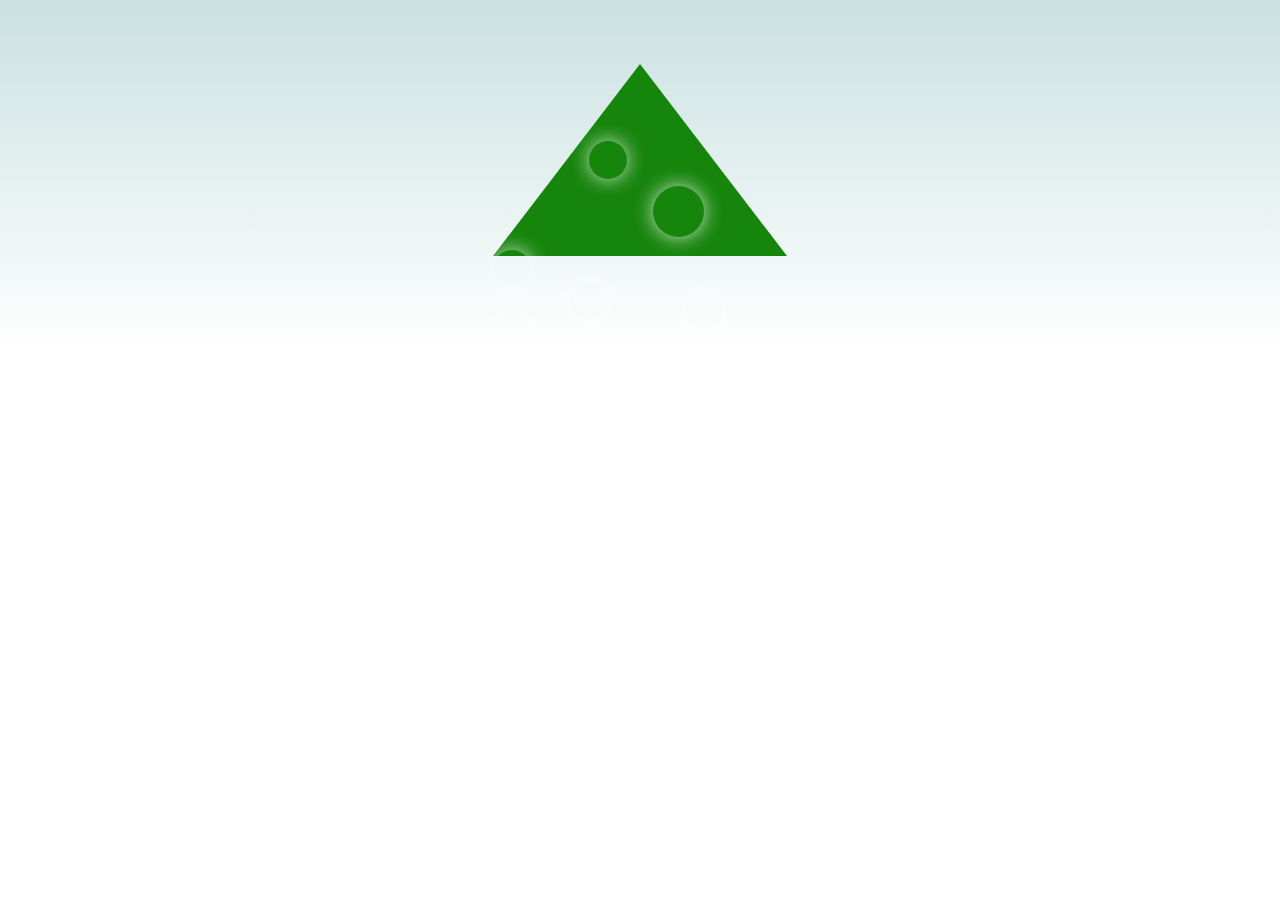
<file: CSS-tree/index.html>
<!-- https://codepen.io/martinwolf/pen/DyrwK -->
<!DOCTYPE html>
<html lang="en">
<head>
    <meta charset="UTF-8">
    <meta name="viewport" content="width=device-width, initial-scale=1.0">
    <meta http-equiv="X-UA-Compatible" content="ie=edge">
    <link rel="stylesheet" href="style.css">
    <title>CSS Christmas Tree</title>
</head>
<body>
    <h1 class="message">
        <div class="tree">
            <div class="branch1"></div>
            <div class="branch2"></div>
            <div class="branch3"></div>

            <div class="trunk"></div>
            <div class="ornate circleOrnament1"></div>
            <div class="ornate circleOrnament2"></div>
            <div class="ornate circleOrnament3"></div>
            <div class="ornate circleOrnament4"></div>           
            <div class="ornate circleOrnament5"></div>
            <div class="ornate circleOrnament6"></div>
        </div>
    </h1>
</body>
</html>
</file>
<file: CSS-tree/style.css>
@import url(https://fonts.googleapis.com/css?family=Berkshire+Swash);

/* Vars */

/* $red: #ed0000;
$red-light: #f77373;
$yellow: #e7c400;
$yellow-light: #fbeea3; */


/* Animations */

@keyframes hover {
  0% {
    transform: translate3d(0, 0, 0);
    color: #b81313;
  }
  50% {
    transform: translate3d(0, -.2em, 0);
    color: #db3e3e;
  }
  100% {
    transform: translate3d(0, 0, 0);
    color: #b81313;
  }
}

@keyframes pulse {
  0% {
    box-shadow: 0px 0px .3em rgba(255,255,255,.8);
  }
  50% {
    box-shadow: 0px 0px .3em rgba(255,255,255,.4);
  }
  100% {
    box-shadow: 0px 0px .3em rgba(255,255,255,.8);
  }
}


/* Styles */

* {
  margin: 0;
  padding: 0;
}

body {
  font-size: 200%; 
  padding: 2em;
  background: linear-gradient(#c9e1e0, #fff) no-repeat;
}

.message {
  margin-bottom: .5em;
  color: #b81313;
  font-family: 'Berkshire Swash', cursive;
  font-weight: normal;
  text-align: center;
  text-shadow: 0 .05em .1em #fff;
  animation-name: hover;
  animation-iteration-count: infinite;
  animation-duration: 3.5s;
}

.tree {
  position: relative;
  margin: 0 auto;
  width: 8em;
}

.branch1 {
  margin: 0 auto;
  width: 0;
  height: 0;
  border-left: 2.3em solid transparent;
  border-right: 2.3em solid transparent;
  border-bottom: 3em solid #16850c;
  
  &:nth-child(2) {
    margin-top: -1.3em;
    border-left-width: 3em;
    border-right-width: 3em;
    border-bottom-width: 4em;
  }
  
  &:nth-child(3) {
    margin-top: -1.7em;
    border-left-width: 4em;
    border-right-width: 4em;
    border-bottom-width: 5em;
  }
}

.trumk {
  margin: 0 auto;
  width: 1.3em;
  height: 1.3em;
  background: #8c370f;
  background: linear-gradient(#8c370f, #5c240a);
}

.ornate {
  position: absolute;
  width: .6em;
  height: .6em;
  border-radius: 50%;
  box-shadow: 0px 0px .3em rgba(255,255,255,.8);
  animation-name: pulse;
  animation-iteration-count: infinite;
  animation-duration: 2.5s;

  &:before,
  &:after {
    content: '';
    display: block;
    position: absolute;
    border-radius: 50%;
    box-shadow: 0px 0px .3em rgba(255,255,255,.8);
    animation-name: pulse;
    animation-iteration-count: infinite;
    animation-duration: 2.5s;
  }
}

.circleOrnament1 {
  top: 1.2em;
  left: 3.2em;
  background: $red;
  background: radial-gradient(circle, $red-light, $red);
  
  &:before {
    top: 2.4em;
    left: 1.5em;
    width: .6em;
    height: .6em;
    background: $red;
    background: radial-gradient(circle, $red-light, $red);
  }
  
  &:after {
    top: .7em;
    left: 1em;
    width: .8em;
    height: .8em;
    background: $yellow;
    background: radial-gradient(circle, $yellow-light, $yellow);
  }
}

.circleOrnament2 {
  top: 3.4em;
  left: 2.9em;
  background: $yellow;
  background: radial-gradient(circle, $yellow-light, $yellow);
  
  &:before {
    top: 2.4em;
    left: 1.5em;
    width: .6em;
    height: .6em;
    background: $yellow;
    background: radial-gradient(circle, $yellow-light, $yellow);
  }
  
  &:after {
    top: 1.2em;
    left: .5em;
    width: .8em;
    height: .8em;
    background: $red;
    background: radial-gradient(circle, $red-light, $red);
  }
}

.circleOrnament3 {
  top: 6.4em;
  left: 2.2em;
  background: $yellow;
  background: radial-gradient(circle, $yellow-light, $yellow);
  
  &:before {
    top: 1.4em;
    left: 3.5em;
    width: .6em;
    height: .6em;
    background: $yellow;
    background: radial-gradient(circle, $yellow-light, $yellow);
  }
  
  &:after {
    top: .9em;
    left: 1.4em;
    width: .8em;
    height: .8em;
    background: $red;
    background: radial-gradient(circle, $red-light, $red);
  }
}

.circleOrnament4 {
  top: 7.9em;
  left: 1.7em;
  background: $red;
  background: radial-gradient(circle, $red-light, $red);
}
.circleOrnament5 {
    top: 2.9em;
    left: 1.7em;
    background: $red;
    background: radial-gradient(circle, $red-light, $red);
  }
  .circleOrnament6 {
    top: 3.9em;
    left: 1.7em;
    background: $red;
    background: radial-gradient(circle, $red-light, $red);
  }
</file>
